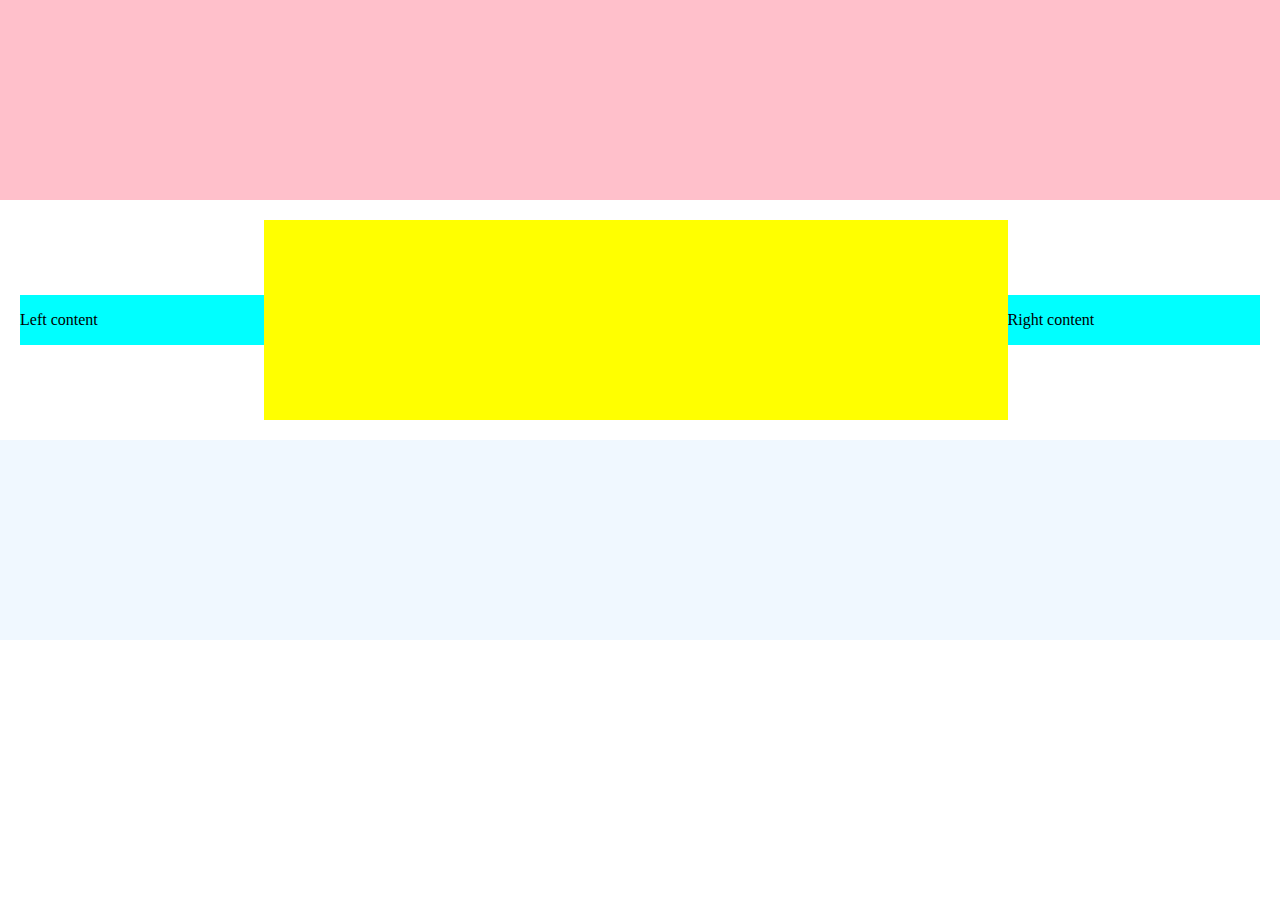
<file: layout1/index.html>
<!doctype html>
<html>
<head>
    <title>Page Layout</title>
    <link rel="stylesheet" href="style.css" media="screen" type="text/css" />
</head>

<body>
    <header>
        
    </header>
    <section>
        <aside>
            <p>Left content</p>
        </aside>
        <main>
        </main>
        <aside>
            <p>Right content</p>
        </aside>
    </section>
    <footer>

    </footer>
</body>
</html>
</file>
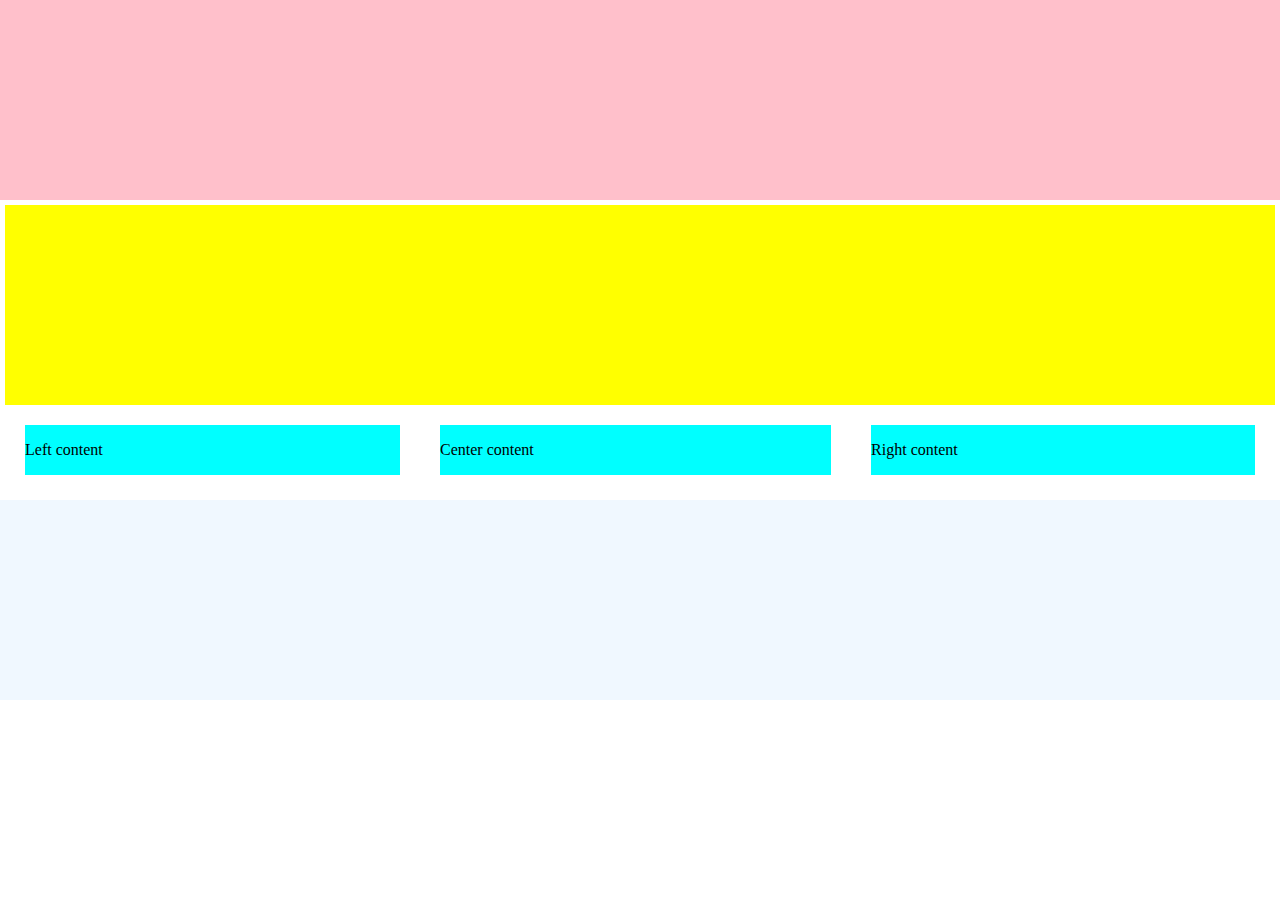
<file: layout3/index.html>
<!doctype html>
<html>
<head>
    <title>Page Layout</title>
    <link rel="stylesheet" href="style.css" media="screen" type="text/css" />
</head>

<body>
    <header>
        
    </header>
    <section>
        <main class="left">
        </main>
        <main class="right">
        </main>
        <aside>
            <p>Left content</p>
        </aside>
        <aside>
            <p>Center content</p>
        </aside>
        <aside>
            <p>Right content</p>
        </aside>
    </section>
    <footer>

    </footer>
</body>
</html>
</file>
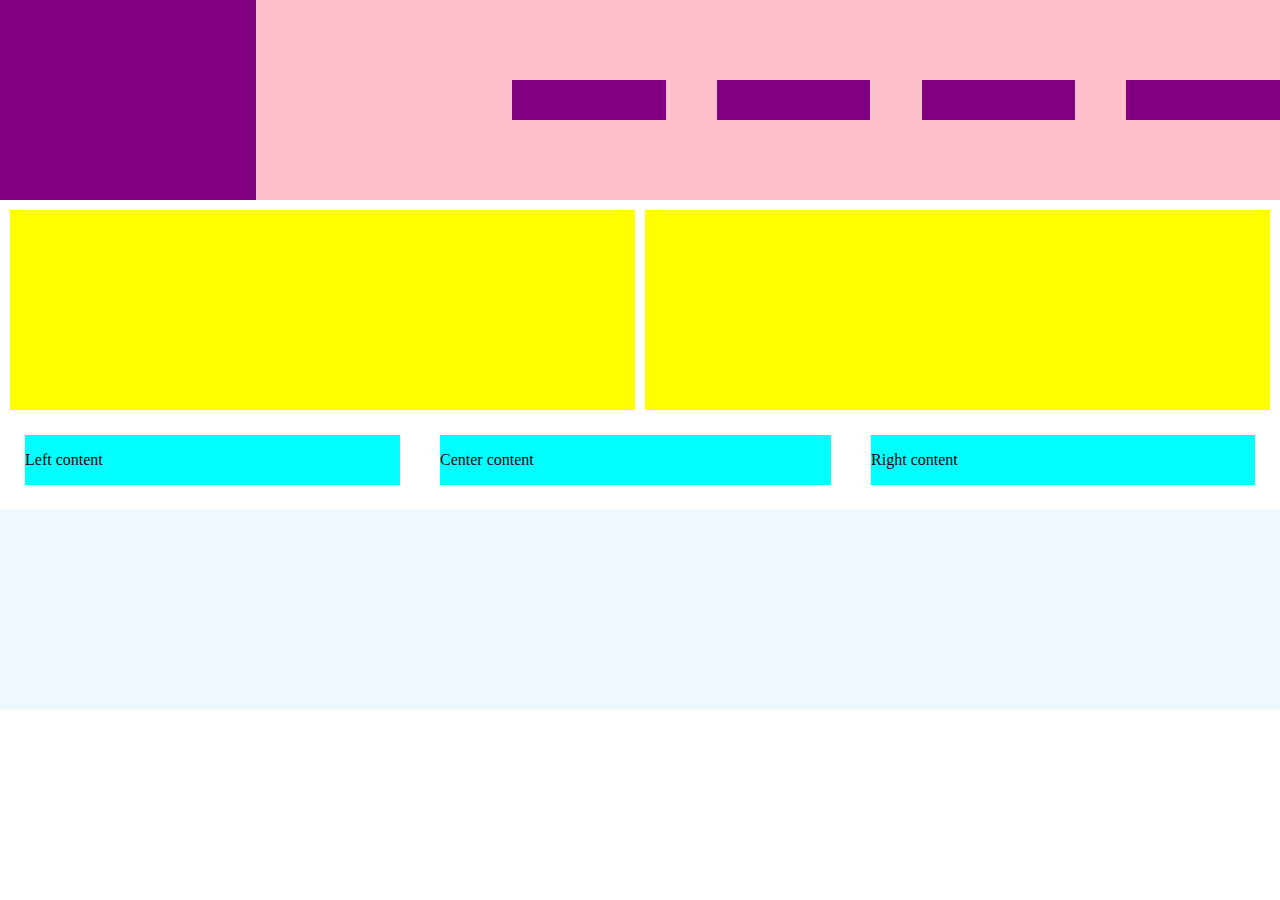
<file: layout4/index.html>
<!doctype html>
<html>
<head>
    <title>Page Layout</title>
    <link rel="stylesheet" href="style.css" media="screen" type="text/css" />
</head>

<body>
    <header>
        <div class="logo">
        <div></div>
        </div>
        <div class="menu">
        <div></div>
        <div></div>
        <div></div>
        <div></div>
        </div>
    </header>
    <section>
        <main class="left">
        </main>
        <main class="right">
        </main>
        <aside>
            <p>Left content</p>
        </aside>
        <aside>
            <p>Center content</p>
        </aside>
        <aside>
            <p>Right content</p>
        </aside>
    </section>
    <footer>

    </footer>
</body>
</html>
</file>
<file: layout1/style.css>
body{
    margin: 0px;
}
section{
    display: flex;
    justify-content: center;
    align-items: center;
    margin: 20px;
}
header{
    background-color: pink;
    width: 100%; 
    height: 200px;
}
main{
    background-color: yellow;
    width: 60%;
    height: 200px;
}
aside{
    background-color: aqua;
    flex-grow: 1;
}

footer{
    background-color: aliceblue;
    width: 100%;
    height: 200px;
}
</file>
<file: layout3/style.css>
body{
    margin: 0px;
    
}
section{
    display: flex;
    justify-content: center;
    align-items: center;
    margin: 5px;
    flex-wrap: wrap;
    box-sizing: border-box;
}
header{
    background-color: pink;
    width: 100%; 
    height: 200px;
}
main{
    background-color: yellow;
    width: 50%;
    height: 200px;
    flex-grow: 1;
}
aside{
    background-color: aqua;
    flex-grow: 1;
    margin: 20px;
}

footer{
    background-color: aliceblue;
    width: 100%;
    height: 200px;
}
</file>
<file: layout4/style.css>
body{
    margin: 0px;
    
}
section{
    display: flex;
    margin: 5px;
    flex-wrap: wrap;
}
header{
    background-color: pink;
    display: flex;
    height: 200px;
    justify-content: space-between;
}

.logo{
    width: 20%;
    background-color: purple;
}
.menu{
    width: 60%;
    display: flex;
    justify-content: space-between;
    align-items: center;
}
.menu div{
    width: 20%;
    background-color: purple;
    height: 20%;
}

main{
    background-color: yellow;
    width: 48%;
    height: 200px;
    flex-grow: 1;
}
aside{
    background-color: aqua;
    flex-grow: 1;
    margin: 20px;
}

footer{
    background-color: aliceblue;
    width: 100%;
    height: 200px;
}

.left{
    margin: 5px;
}
.right{
    margin: 5px;
}
</file>
